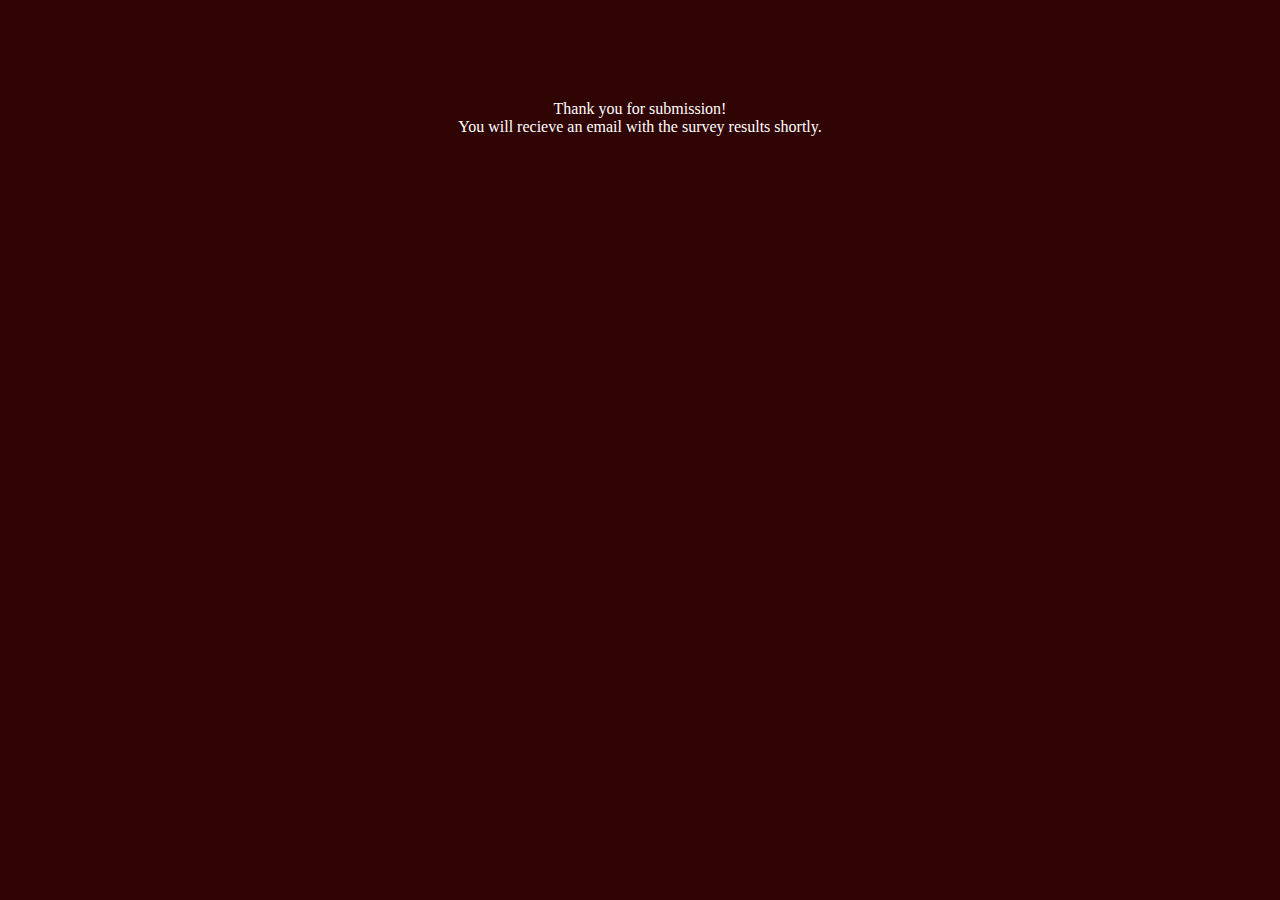
<file: templates/success.html>
<!DOCTYPE html>
<html lang="en">
  <title>Data Collector App</title>
  <head>
    <link href="../static/main.css" rel="stylesheet" />
  </head>
  <body>
    <div class="container">
      <p>Thank you for submission!<br>
        You will recieve an email with the survey results shortly.
        </p>    
    </div>
  </body>
</html>
</file>
<file: static/main.css>
html,
body {
  height: 100%;
  margin: 0;
}

.container {
  margin: 0 auto;
  width: 100%;
  height: 100%;
  background-color:#310404;
  color:white;
  overflow: hidden;
  text-align: center;
  font-family:Neue Helvetica;
}
.container h1 {
  font-family: Neue Helvetica;
  font-size: 40px;
  color: rgb(250, 245, 245);
  margin-top: 80px;
}

.container form {
  margin: 20px;
}

.container input {
  width: 325px;
  height: 15px;
  font-family:Neue Helvetica;
  font-size: 15px;
  margin: 2px;
  padding: 20px;
  transition: all 0.2s ease-in-out;
}

.container button{
    width:70px;
    height:30px;
    background-color: steelblue;
    margin: 3px
}

.container p{
    margin: 100px;

}

.message{
font-size: 15px;
color:#d6c6c6;
}
</file>
